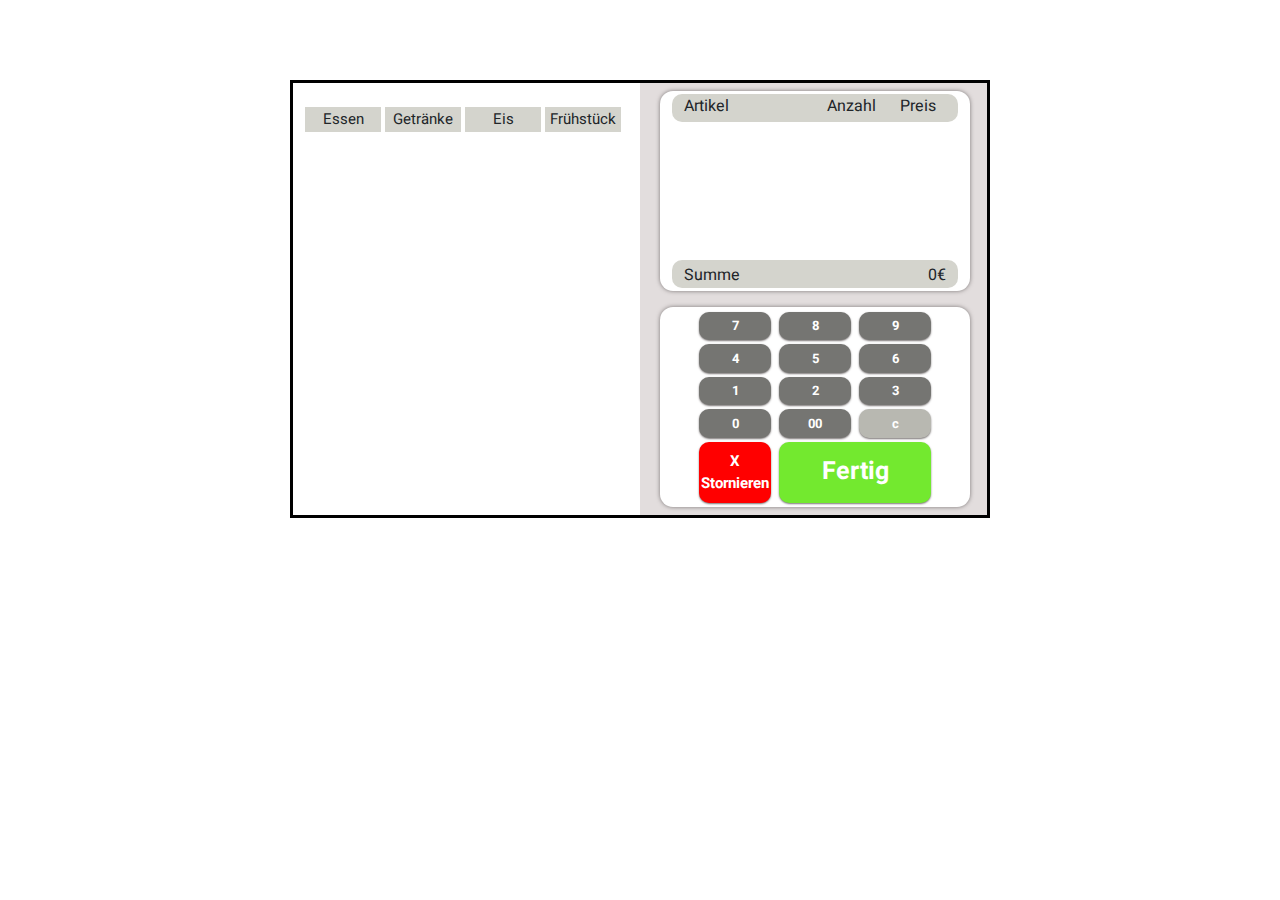
<file: index.html>
<!DOCTYPE html>
<html lang="de">
<head>
    <meta charset="UTF-8">
    <meta http-equiv="X-UA-Compatible" content="IE=edge">
    <meta name="viewport" content="width=device-width, initial-scale=1.0">
    <link href="bootstrap.min.css" rel="stylesheet">
    <script src="bootstrap.bundle.min.js"></script>
    <link rel="preconnect" href="https://fonts.googleapis.com">
<link rel="preconnect" href="https://fonts.gstatic.com" crossorigin>
<link href="https://fonts.googleapis.com/css2?family=Heebo&family=Playpen+Sans&family=Roboto:wght@400;500&display=swap" rel="stylesheet">
    <link rel="stylesheet" href="styles.css">
    <title>Kantinenbuchungen</title>
</head>
<body>
    <div class="container">
        <div class="row">
            <!------------------------------ left side ------------------------------------>
            <div class="col-12 col-md-6 col-lg-6">
                <div class="left">
                    <div class="row nav">
                        <div class="nav-row">
                            <button type="button" class="btn border-0 nav-bt essen" onclick="loadFood()">Essen</button>
                            <button type="button" class="btn border-0 nav-bt drink" onclick="loadDrink()">Getränke</button>
                            <button type="button" class="btn border-0 nav-bt eis" onclick="loadIce()">Eis</button>
                            <button type="button" class="btn border-0 nav-bt bf" onclick="loadBreakFast()">Frühstück</button>
                        </div>
                    </div>
                    <div class="row">
                        <div class= "col-4 col-lg-6 grid foods" id="food_drinks">
                            <!-- render foods here -->
                        </div>
                    </div>
                </div>
            </div>
            <!-------------------------------- right side --------------------------------->
            <div class="col-12 col-md-6 col-lg-6 ">
                <div class="row right">
                    <div class="row right-up">
                        <!------- title of right side ---------->
                        <div class="row r-up right-up-row" id="right-up-1">
                            <div class="col-6 col-md-6 col-lg-6">
                                <p>Artikel</p>
                            </div>
                            <div class="col-6 col-md-6 col-lg-6">
                                <div class="row grid-2">
                                    <p>Anzahl</p>
                                    <p>Preis</p>
                                </div>  
                            </div>
                        </div>
                        <!-------- ordered foods display here --------->
                        <div class="row" id="right-up-2">
                            <!-- add id=data_save for delete Button -->
                            <div class="ordered-foods" id="data_save">
                                <!-- render ordered foods here -->
                            </div>
                        </div>
                        <!----------- display Total Price here --------->
                        <div class="row r-up right-up-row" id="right-up-3">
                            <div id="right-up-4">
                                <p class="sum">Summe</p>
                                <p class="sum-price">0€</p>
                            </div>
                        </div>
                    </div>
                        <!---------------- Calculate area ---------------->
                    <div class="row right-down">
                        <div class="container-2">
                            <div class="grid-3">
                                <button type="button" class="btn btn-num seven">7</button>
                                <button type="button" class="btn btn-num eight">8</button>
                                <button type="button" class="btn btn-num nine">9</button>
                                <button type="button" class="btn btn-num four">4</button>
                                <button type="button" class="btn btn-num five">5</button>
                                <button type="button" class="btn btn-num six">6</button>
                                <button type="button" class="btn btn-num one">1</button>
                                <button type="button" class="btn btn-num two" id="two" onclick=changeNumberOfFoodsCalTwo()>2</button>
                                <button type="button" class="btn btn-num three">3</button>
                                <button type="button" class="btn btn-num zero">0</button>
                                <button type="button" class="btn btn-num doublezero">00</button>
                                <button type="button" class="btn btn-num c" id="c">c</button>
                                <!------------- delete button ------------>
                                <button type="button" class="btn btn-num delete" id="del" onclick= del()><a class="del" href="">X<br><span>Stornieren</span></a></button>
                                <!---------- purchased button ------------>
                                <button type="submit" class="btn btn-num done" id="done" onclick= openPopup()>Fertig</button>
                            </div>
                            
                            <!---------------------------- popup message ---------------------------->
                            <div class="popup" id="popup">
                                <h2 class="pb-3">Wollen Sie wirklich, dass dieser Bestellung aufgegeben wird?</h2>
                                <p class="sumPopup-item pb-2"></p>
                                <p class="sumPopup pb-2">Gesamtsumme: 0€</p>
                                <button type="button" class="btn btn-ok"><a href="">Ja</a></button>
                                <button type="button" class="btn btn-cancle" onclick= closePopup()>Nein</button>
                            </div>
                        </div>
                    </div>
                </div>
            </div>
        </div>
    </div>
    <script src="script.js"></script>
</body>
</html>
</file>
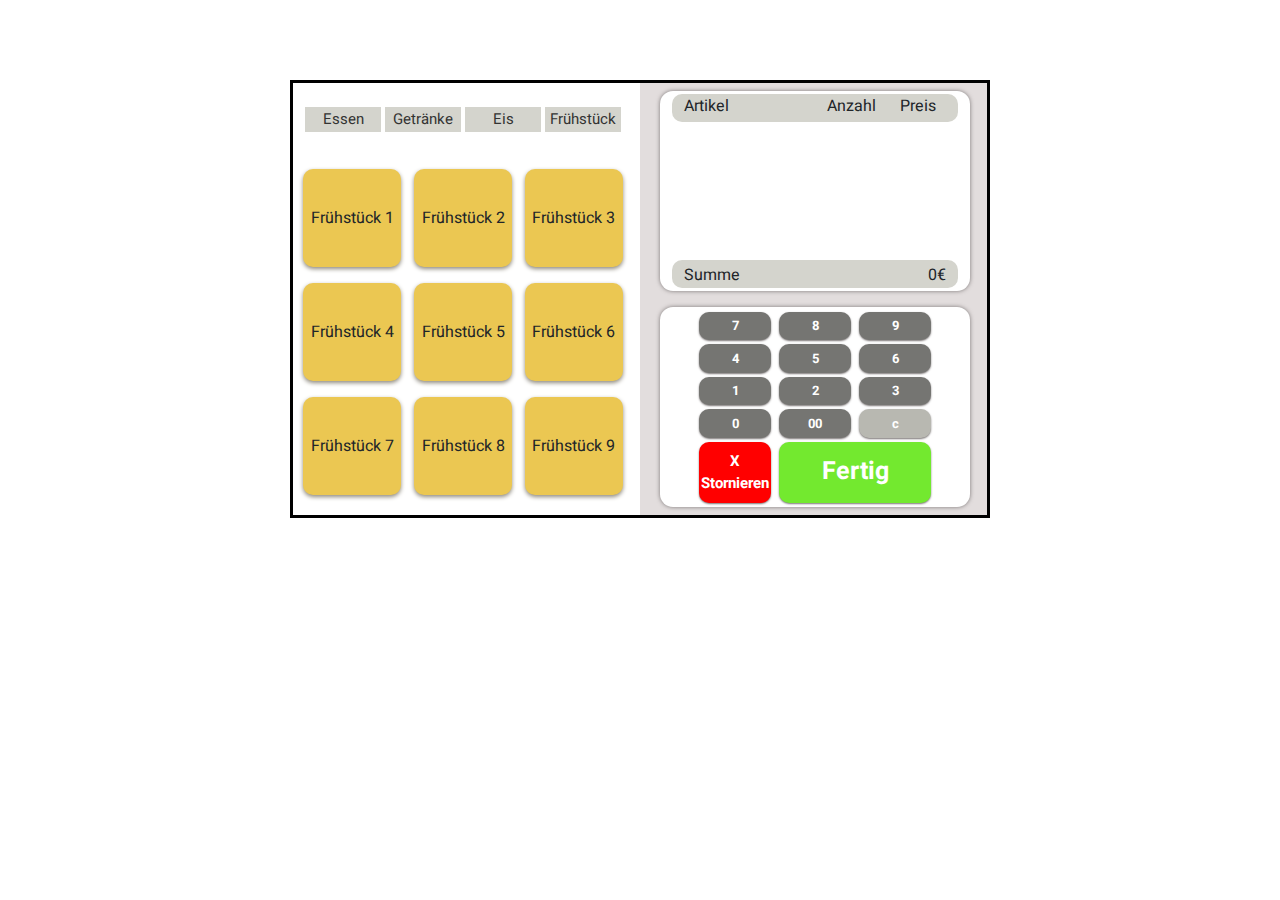
<file: breakfast.html>
<!DOCTYPE html>
<html lang="de">
<head>
    <meta charset="UTF-8">
    <meta http-equiv="X-UA-Compatible" content="IE=edge">
    <meta name="viewport" content="width=device-width, initial-scale=1.0">
    <link href="bootstrap.min.css" rel="stylesheet">
    <script src="bootstrap.bundle.min.js"></script>
    <link rel="preconnect" href="https://fonts.googleapis.com">
<link rel="preconnect" href="https://fonts.gstatic.com" crossorigin>
<link href="https://fonts.googleapis.com/css2?family=Heebo&family=Playpen+Sans&family=Roboto:wght@400;500&display=swap" rel="stylesheet">
    <link rel="stylesheet" href="styles.css">
    <title>Kantinenbuchungen</title>
</head>
<body>
    <div class="container">
        <div class="row">
            <!------------------------------ left side ------------------------------------>
            <div class="col-12 col-md-6 col-lg-6">
                <div class="left">
                    <div class="row nav">
                        <div class="nav-row">
                            <button type="button" class="btn border-0 nav-bt essen"><a href="food.html">Essen</a></button>
                            <button type="button" class="btn border-0 nav-bt drink"><a href="index.html" class="drink">Getränke</a></button>
                            <button type="button" class="btn border-0 nav-bt eis"><a href="ice.html" class="eis">Eis</a></button>
                            <button type="button" class="btn border-0 nav-bt bf"><a href="breakfast.html" class="bf">Frühstück</a></button>
                        </div>
                    </div>
                    <div class="row">
                        <div class= "col-4 col-lg-6 grid" id="food_drinks">
                            <button type="button" class="btn food">Frühstück 1</button>
                            <button type="button" class="btn food">Frühstück 2</button>
                            <button type="button" class="btn food">Frühstück 3</button>
                            <button type="button" class="btn food">Frühstück 4</button>
                            <button type="button" class="btn food">Frühstück 5</button>
                            <button type="button" class="btn food">Frühstück 6</button>
                            <button type="button" class="btn food">Frühstück 7</button>
                            <button type="button" class="btn food">Frühstück 8</button>
                            <button type="button" class="btn food">Frühstück 9</button>
                        </div>
                </div>
                </div>
            </div>
            <!-------------------------------- right side --------------------------------->
            <div class="col-12 col-md-6 col-lg-6 ">
                <div class="row right">
                    <div class="row right-up">
                        <!------- title of right side ---------->
                        <div class="row r-up right-up-row" id="right-up-1">
                            <div class="col-6 col-md-6 col-lg-6">
                                <p>Artikel</p>
                            </div>
                            <div class="col-6 col-md-6 col-lg-6">
                                <div class="row grid-2">
                                    <p>Anzahl</p>
                                    <p>Preis</p>
                                </div>  
                            </div>
                        </div>
                         <!-------- ordered foods display here --------->
                        <!-------- ordered foods display here --------->
                        <div class="row" id="right-up-2">
                            <!-- add id=data_save for delete Button -->
                            <div class="ordered-foods" id="data_save">
                                <!-- render ordered foods here -->
                            </div>
                        </div>
                        <!----------- display Total Price here --------->
                        <div class="row r-up right-up-row" id="right-up-3">
                            <div id="right-up-4">
                                <p class="sum">Summe</p>
                                <p class="sum-price">0€</p>
                            </div>
                        </div>
                    </div>
                        <!---------------- Calculate area ---------------->
                    <div class="row right-down">
                        <div class="container-2">
                            <div class="grid-3">
                                <button type="button" class="btn btn-num seven">7</button>
                                <button type="button" class="btn btn-num eight">8</button>
                                <button type="button" class="btn btn-num nine">9</button>
                                <button type="button" class="btn btn-num four">4</button>
                                <button type="button" class="btn btn-num five">5</button>
                                <button type="button" class="btn btn-num six">6</button>
                                <button type="button" class="btn btn-num one">1</button>
                                <button type="button" class="btn btn-num two">2</button>
                                <button type="button" class="btn btn-num three">3</button>
                                <button type="button" class="btn btn-num zero">0</button>
                                <button type="button" class="btn btn-num doublezero">00</button>
                                <button type="button" class="btn btn-num c" id="c">c</button>
                                <!------------- delete button ------------>
                                <button type="button" class="btn btn-num delete" id="del" onclick= del()><a class="del" href="">X<br><span>Stornieren</span></a></button>
                                <!---------- purchased button ------------>
                                <button type="submit" class="btn btn-num done" id="done" onclick= openPopup()>Fertig</button>
                            </div>
                           <!---------------------------- popup message ---------------------------->
                           <div class="popup" id="popup">
                                <h2 class="pb-3">Wollen Sie wirklich, dass dieser Bestellung aufgegeben wird?</h2>
                                <p class="sumPopup-item pb-2"></p>
                                <p class="sumPopup pb-2">Gesamtsumme: 0€</p>
                                <button type="button" class="btn btn-ok"><a href="">Ja</a></button>
                                <button type="button" class="btn btn-cancle" onclick= closePopup()>Nein</button>
                            </div>
                        </div>
                    </div>
                </div>
            </div>
        </div>
    </div>
    <script src="script.js"></script>
</body>
</html>
</file>
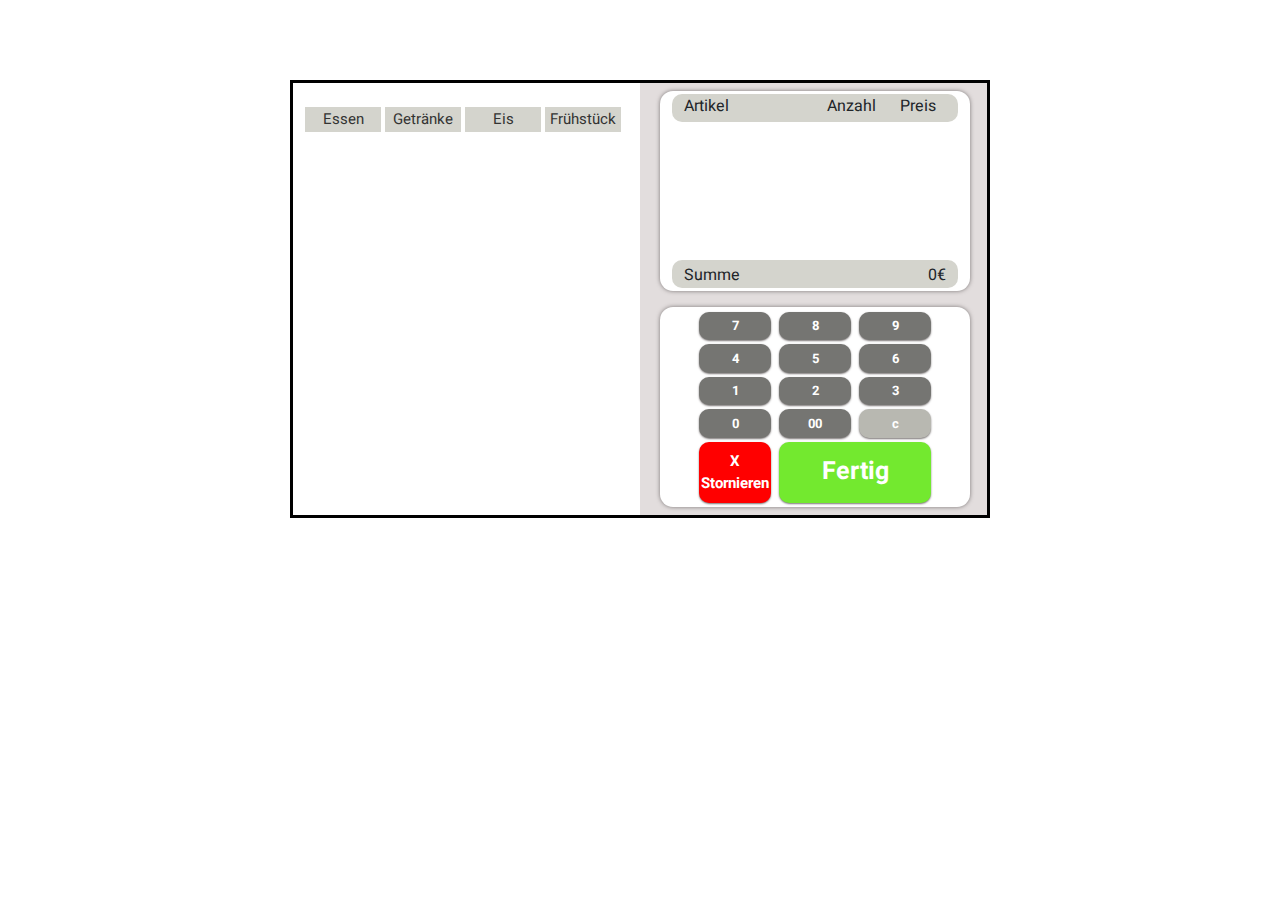
<file: drinks.html>
<!DOCTYPE html>
<html lang="de">
<head>
    <meta charset="UTF-8">
    <meta http-equiv="X-UA-Compatible" content="IE=edge">
    <meta name="viewport" content="width=device-width, initial-scale=1.0">
    <link href="bootstrap.min.css" rel="stylesheet">
    <script src="bootstrap.bundle.min.js"></script>
    <link rel="preconnect" href="https://fonts.googleapis.com">
<link rel="preconnect" href="https://fonts.gstatic.com" crossorigin>
<link href="https://fonts.googleapis.com/css2?family=Heebo&family=Playpen+Sans&family=Roboto:wght@400;500&display=swap" rel="stylesheet">
    <link rel="stylesheet" href="styles.css">
    <title>Kantinenbuchungen</title>
</head>
<body>
    <div class="container">
        <div class="row">
            <!------------------------------ left side ------------------------------------>
            <div class="col-12 col-md-6 col-lg-6">
                <div class="left">
                    <div class="row nav">
                        <div class="nav-row">
                            <button type="button" class="btn border-0 nav-bt essen"><a href="food.html">Essen</a></button>
                            <button type="button" class="btn border-0 nav-bt drink"><a href="drinks.html">Getränke</a></button>
                            <button type="button" class="btn border-0 nav-bt eis"><a href="ice.html">Eis</a></button>
                            <button type="button" class="btn border-0 nav-bt bf"><a href="breakfast.html">Frühstück</a></button>
                        </div>
                    </div>
                    <div class="row">
                        <div class= "col-4 col-lg-6 grid foods" id="food_drinks">
                            <!-- render foods here -->
                        </div>
                    </div>
                </div>
            </div>
            <!-------------------------------- right side --------------------------------->
            <div class="col-12 col-md-6 col-lg-6 ">
                <div class="row right">
                    <div class="row right-up">
                        <!------- title of right side ---------->
                        <div class="row r-up right-up-row" id="right-up-1">
                            <div class="col-6 col-md-6 col-lg-6">
                                <p>Artikel</p>
                            </div>
                            <div class="col-6 col-md-6 col-lg-6">
                                <div class="row grid-2">
                                    <p>Anzahl</p>
                                    <p>Preis</p>
                                </div>  
                            </div>
                        </div>
                        <!-------- ordered foods display here --------->
                        <div class="row" id="right-up-2">
                            <!-- add id=data_save for delete Button -->
                            <div class="ordered-foods" id="data_save">
                                <!-- render ordered foods here -->
                            </div>
                        </div>
                        <!----------- display Total Price here --------->
                        <div class="row r-up right-up-row" id="right-up-3">
                            <div id="right-up-4">
                                <p class="sum">Summe</p>
                                <p class="sum-price">0€</p>
                            </div>
                        </div>
                    </div>
                        <!---------------- Calculate area ---------------->
                    <div class="row right-down">
                        <div class="container-2">
                            <div class="grid-3">
                                <button type="button" class="btn btn-num seven">7</button>
                                <button type="button" class="btn btn-num eight">8</button>
                                <button type="button" class="btn btn-num nine">9</button>
                                <button type="button" class="btn btn-num four">4</button>
                                <button type="button" class="btn btn-num five">5</button>
                                <button type="button" class="btn btn-num six">6</button>
                                <button type="button" class="btn btn-num one">1</button>
                                <button type="button" class="btn btn-num two">2</button>
                                <button type="button" class="btn btn-num three">3</button>
                                <button type="button" class="btn btn-num zero">0</button>
                                <button type="button" class="btn btn-num doublezero">00</button>
                                <button type="button" class="btn btn-num c" id="c">c</button>
                                <!------------- delete button ------------>
                                <button type="button" class="btn btn-num delete" id="del" onclick= del()><a class="del" href="">X<br><span>Stornieren</span></a></button>
                                <!---------- purchased button ------------>
                                <button type="submit" class="btn btn-num done" id="done" onclick= openPopup()>Fertig</button>
                            </div>
                            
                            <!---------------------------- popup message ---------------------------->
                            <div class="popup" id="popup">
                                <h2 class="pb-3">Wollen Sie wirklich, dass dieser Bestellung aufgegeben wird?</h2>
                                <p class="sumPopup-item pb-2"></p>
                                <p class="sumPopup pb-2">Gesamtsumme: 0€</p>
                                <button type="button" class="btn btn-ok"><a href="">Ja</a></button>
                                <button type="button" class="btn btn-cancle" onclick= closePopup()>Nein</button>
                            </div>
                        </div>
                    </div>
                </div>
            </div>
        </div>
    </div>
    <script src="script.js"></script>
</body>
</html>
</file>
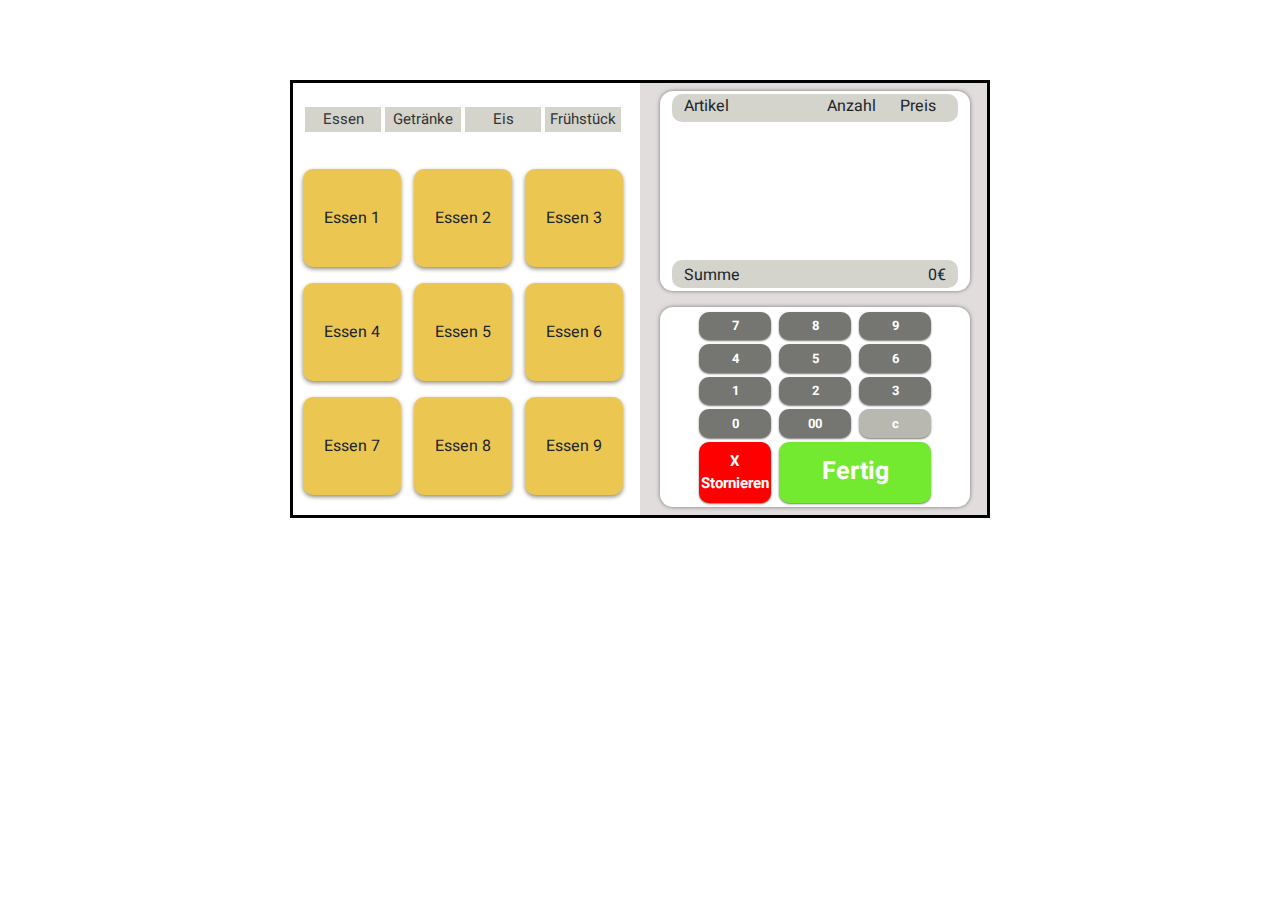
<file: food.html>
<!DOCTYPE html>
<html lang="de">
<head>
    <meta charset="UTF-8">
    <meta http-equiv="X-UA-Compatible" content="IE=edge">
    <meta name="viewport" content="width=device-width, initial-scale=1.0">
    <link href="bootstrap.min.css" rel="stylesheet">
    <script src="bootstrap.bundle.min.js"></script>
    <link rel="preconnect" href="https://fonts.googleapis.com">
<link rel="preconnect" href="https://fonts.gstatic.com" crossorigin>
<link href="https://fonts.googleapis.com/css2?family=Heebo&family=Playpen+Sans&family=Roboto:wght@400;500&display=swap" rel="stylesheet">
    <link rel="stylesheet" href="styles.css">
    <title>Kantinenbuchungen</title>
</head>
<body>
    <div class="container">
        <div class="row">
            <!------------------------------ left side ------------------------------------>
            <div class="col-12 col-md-6 col-lg-6">
                <div class="left">
                    <div class="row nav">
                        <div class="nav-row">
                            <button type="button" class="btn border-0 nav-bt essen"><a href="food.html">Essen</a></button>
                            <button type="button" class="btn border-0 nav-bt drink"><a href="index.html" class="drink">Getränke</a></button>
                            <button type="button" class="btn border-0 nav-bt eis"><a href="ice.html" class="eis">Eis</a></button>
                            <button type="button" class="btn border-0 nav-bt bf"><a href="breakfast.html" class="bf">Frühstück</a></button>
                        </div>
                    </div>
                    <div class="row">
                        <div class= "col-4 col-lg-6 grid" id="food_drinks">
                            <button type="button" class="btn food">Essen 1</button>
                            <button type="button" class="btn food">Essen 2</button>
                            <button type="button" class="btn food">Essen 3</button>
                            <button type="button" class="btn food">Essen 4</button>
                            <button type="button" class="btn food">Essen 5</button>
                            <button type="button" class="btn food">Essen 6</button>
                            <button type="button" class="btn food">Essen 7</button>
                            <button type="button" class="btn food">Essen 8</button>
                            <button type="button" class="btn food">Essen 9</button>
                        </div>
                </div>
                </div>
            </div>
            <!-------------------------------- right side --------------------------------->
            <div class="col-12 col-md-6 col-lg-6 ">
                <div class="row right">
                    <div class="row right-up">
                        <!------- title of right side ---------->
                        <div class="row r-up right-up-row" id="right-up-1">
                            <div class="col-6 col-md-6 col-lg-6">
                                <p>Artikel</p>
                            </div>
                            <div class="col-6 col-md-6 col-lg-6">
                                <div class="row grid-2">
                                    <p>Anzahl</p>
                                    <p>Preis</p>
                                </div>  
                            </div>
                        </div>
                         <!-------- ordered foods display here --------->
                        <!-------- ordered foods display here --------->
                        <div class="row" id="right-up-2">
                            <!-- add id=data_save for delete Button -->
                            <div class="ordered-foods" id="data_save">
                                <!-- render ordered foods here -->
                            </div>
                        </div>
                        <!----------- display Total Price here --------->
                        <div class="row r-up right-up-row" id="right-up-3">
                            <div id="right-up-4">
                                <p class="sum">Summe</p>
                                <p class="sum-price">0€</p>
                            </div>
                        </div>
                    </div>
                        <!---------------- Calculate area ---------------->
                    <div class="row right-down">
                        <div class="container-2">
                            <div class="grid-3">
                                <button type="button" class="btn btn-num seven">7</button>
                                <button type="button" class="btn btn-num eight">8</button>
                                <button type="button" class="btn btn-num nine">9</button>
                                <button type="button" class="btn btn-num four">4</button>
                                <button type="button" class="btn btn-num five">5</button>
                                <button type="button" class="btn btn-num six">6</button>
                                <button type="button" class="btn btn-num one">1</button>
                                <button type="button" class="btn btn-num two">2</button>
                                <button type="button" class="btn btn-num three">3</button>
                                <button type="button" class="btn btn-num zero">0</button>
                                <button type="button" class="btn btn-num doublezero">00</button>
                                <button type="button" class="btn btn-num c" id="c">c</button>
                                <!------------- delete button ------------>
                                <button type="button" class="btn btn-num delete" id="del" onclick= del()><a class="del" href="">X<br><span>Stornieren</span></a></button>
                                <!---------- purchased button ------------>
                                <button type="submit" class="btn btn-num done" id="done" onclick= openPopup()>Fertig</button>
                            </div>
                           <!---------------------------- popup message ---------------------------->
                           <div class="popup" id="popup">
                                <h2 class="pb-3">Wollen Sie wirklich, dass dieser Bestellung aufgegeben wird?</h2>
                                <p class="sumPopup-item pb-2"></p>
                                <p class="sumPopup pb-2">Gesamtsumme: 0€</p>
                                <button type="button" class="btn btn-ok"><a href="">Ja</a></button>
                                <button type="button" class="btn btn-cancle" onclick= closePopup()>Nein</button>
                            </div>
                        </div>
                    </div>
                </div>
            </div>
        </div>
    </div>
    <script src="script.js"></script>
</body>
</html>
</file>
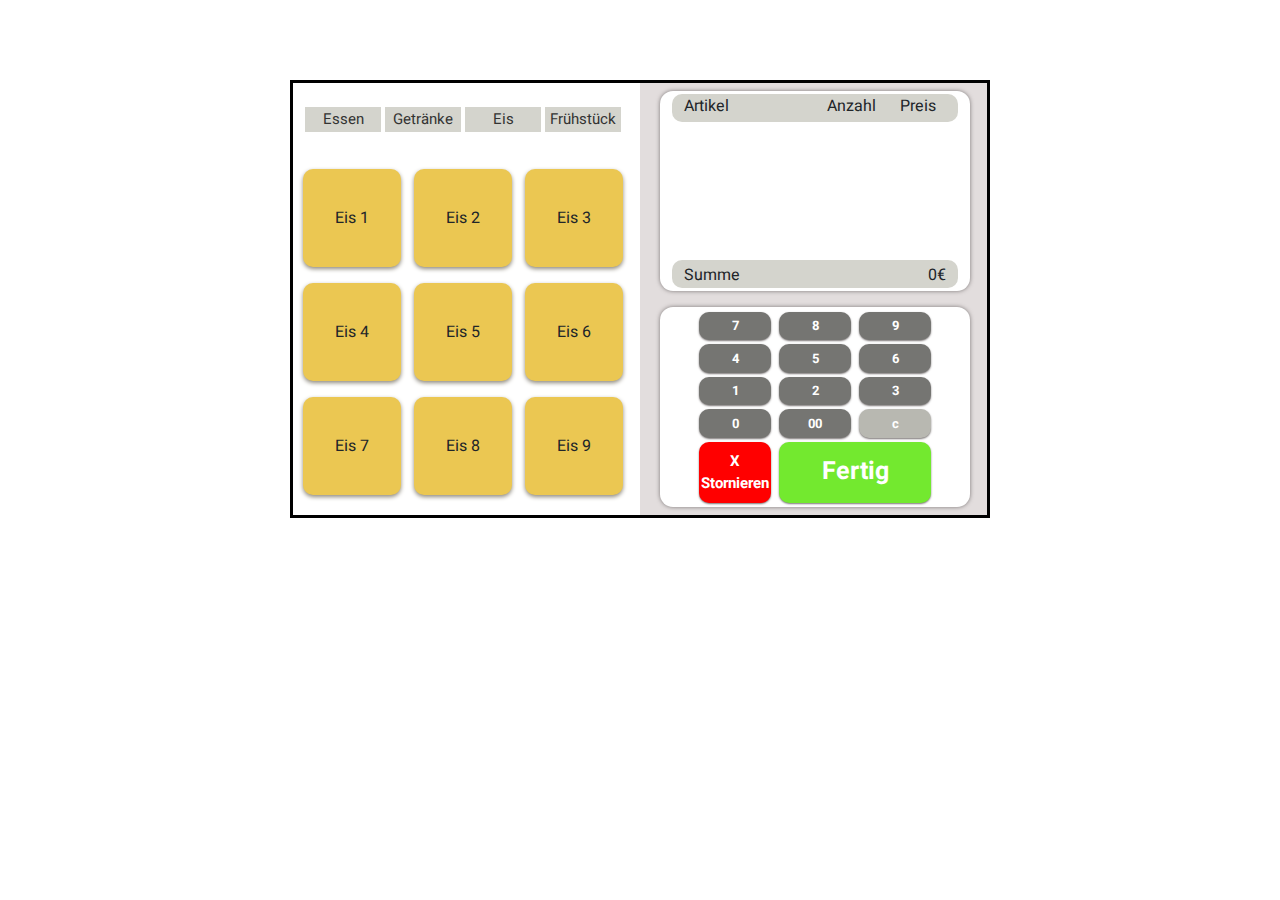
<file: ice.html>
<!DOCTYPE html>
<html lang="de">
<head>
    <meta charset="UTF-8">
    <meta http-equiv="X-UA-Compatible" content="IE=edge">
    <meta name="viewport" content="width=device-width, initial-scale=1.0">
    <link href="bootstrap.min.css" rel="stylesheet">
    <script src="bootstrap.bundle.min.js"></script>
    <link rel="preconnect" href="https://fonts.googleapis.com">
<link rel="preconnect" href="https://fonts.gstatic.com" crossorigin>
<link href="https://fonts.googleapis.com/css2?family=Heebo&family=Playpen+Sans&family=Roboto:wght@400;500&display=swap" rel="stylesheet">
    <link rel="stylesheet" href="styles.css">
    <title>Kantinenbuchungen</title>
</head>
<body>
    <div class="container">
        <div class="row">
            <!------------------------------ left side ------------------------------------>
            <div class="col-12 col-md-6 col-lg-6">
                <div class="left">
                    <div class="row nav">
                        <div class="nav-row">
                            <button type="button" class="btn border-0 nav-bt essen"><a href="food.html">Essen</a></button>
                            <button type="button" class="btn border-0 nav-bt drink"><a href="index.html" class="drink">Getränke</a></button>
                            <button type="button" class="btn border-0 nav-bt eis"><a href="ice.html" class="eis">Eis</a></button>
                            <button type="button" class="btn border-0 nav-bt bf"><a href="breakfast.html" class="bf">Frühstück</a></button>
                        </div>
                    </div>
                    <div class="row">
                        <div class= "col-4 col-lg-6 grid" id="food_drinks">
                            <button type="button" class="btn food">Eis 1</button>
                            <button type="button" class="btn food">Eis 2</button>
                            <button type="button" class="btn food">Eis 3</button>
                            <button type="button" class="btn food">Eis 4</button>
                            <button type="button" class="btn food">Eis 5</button>
                            <button type="button" class="btn food">Eis 6</button>
                            <button type="button" class="btn food">Eis 7</button>
                            <button type="button" class="btn food">Eis 8</button>
                            <button type="button" class="btn food">Eis 9</button>
                        </div>
                </div>
                </div>
            </div>
            <!-------------------------------- right side --------------------------------->
            <div class="col-12 col-md-6 col-lg-6 ">
                <div class="row right">
                    <div class="row right-up">
                        <!------- title of right side ---------->
                        <div class="row r-up right-up-row" id="right-up-1">
                            <div class="col-6 col-md-6 col-lg-6">
                                <p>Artikel</p>
                            </div>
                            <div class="col-6 col-md-6 col-lg-6">
                                <div class="row grid-2">
                                    <p>Anzahl</p>
                                    <p>Preis</p>
                                </div>  
                            </div>
                        </div>
                         <!-------- ordered foods display here --------->
                        <!-------- ordered foods display here --------->
                        <div class="row" id="right-up-2">
                            <!-- add id=data_save for delete Button -->
                            <div class="ordered-foods" id="data_save">
                                <!-- render ordered foods here -->
                            </div>
                        </div>
                        <!----------- display Total Price here --------->
                        <div class="row r-up right-up-row" id="right-up-3">
                            <div id="right-up-4">
                                <p class="sum">Summe</p>
                                <p class="sum-price">0€</p>
                            </div>
                        </div>
                    </div>
                        <!---------------- Calculate area ---------------->
                    <div class="row right-down">
                        <div class="container-2">
                            <div class="grid-3">
                                <button type="button" class="btn btn-num seven">7</button>
                                <button type="button" class="btn btn-num eight">8</button>
                                <button type="button" class="btn btn-num nine">9</button>
                                <button type="button" class="btn btn-num four">4</button>
                                <button type="button" class="btn btn-num five">5</button>
                                <button type="button" class="btn btn-num six">6</button>
                                <button type="button" class="btn btn-num one">1</button>
                                <button type="button" class="btn btn-num two">2</button>
                                <button type="button" class="btn btn-num three">3</button>
                                <button type="button" class="btn btn-num zero">0</button>
                                <button type="button" class="btn btn-num doublezero">00</button>
                                <button type="button" class="btn btn-num c" id="c">c</button>
                                <!------------- delete button ------------>
                                <button type="button" class="btn btn-num delete" id="del" onclick= del()><a class="del" href="">X<br><span>Stornieren</span></a></button>
                                <!---------- purchased button ------------>
                                <button type="submit" class="btn btn-num done" id="done" onclick= openPopup()>Fertig</button>
                            </div>
                           <!---------------------------- popup message ---------------------------->
                           <div class="popup" id="popup">
                                <h2 class="pb-3">Wollen Sie wirklich, dass dieser Bestellung aufgegeben wird?</h2>
                                <p class="sumPopup-item pb-2"></p>
                                <p class="sumPopup pb-2">Gesamtsumme: 0€</p>
                                <button type="button" class="btn btn-ok"><a href="">Ja</a></button>
                                <button type="button" class="btn btn-cancle" onclick= closePopup()>Nein</button>
                            </div>
                        </div>
                    </div>
                </div>
            </div>
        </div>
    </div>
    <script src="script.js"></script>
</body>
</html>
</file>
<file: styles.css>
/*--------------------- body --------------------------- */
*{
    margin: 0;
    padding: 0;
    box-sizing: border-box;
    font-family: 'Heebo', sans-serif;
 }

 /*------------------- app --------------------*/
.container {
    display: flex;
    width: 700px;
    border: 3px solid black;
    margin: 5rem auto;
    background: linear-gradient(to left, #e2dddd 50%, #ffffff 50%);
    overflow: hidden;
}


/* Responsive Container for medium devices */
@media only screen and (max-width: 767px) {
    .container {
        width: 350px;
        background: linear-gradient(to top, #e2dddd 50%, #ffffff 50%);
        
    }
}

/* Responsive Container for small devices */
@media only screen and (max-width: 700px) {
    .container {
        width: 349px;
        background: linear-gradient(to top, #e2dddd 50%, #ffffff 50%);
        
    }
}

.left {
    margin-top:1.5rem;
}

/* ------------------------- navbar ------------------------ */
.nav {
    display: flex;
    justify-content: space-evenly;
    position: absolute;
}

.nav-bt {
    padding: 1px 3px;
    margin-bottom: 0.4rem;
    background-color: rgb(212, 212, 205);
    font-size: 15px;
}
.nav-row > button {
    border-radius: 0;
    width: 76px;
}

.nav-row > button > a {
    text-decoration: none;
    color: #333;
}

.nav-row > button > a:hover {
    text-decoration: none;
    color: #333;
    transition: 0.2s;
}

/* -------------------- left side (buttons area) -------------------------- */

.grid {
    display: grid;
    grid-template-columns: 1fr 1fr 1fr;
    grid-template-rows: 1fr 1fr 1fr;
    padding: 0.5rem 0;
    margin: 2.9rem 0 0 0.25rem;
}

.food {
    width: 98px;
    height:98px;
    margin: 0.5rem 0.4rem;
    padding: 1.25rem 0.25rem;
    border-radius: 10px;
    box-shadow: 0 2px 4px rgb(143, 138, 126);
    background-color: rgb(235, 199, 82);
}
.food:hover {
    background-color: rgb(236, 190, 40);
}

/* ------------------------- right side ------------------------------- */
.right {
    height: 100%; 
    margin: 0 0rem;
}

.r-up {
    padding: 0 auto;
}

/* --------------------------- right side top ---------------------------- */
.right-up {
    width: 310px;
    height: 200px;
    background-color: white;
    border-radius: 13px;
    margin: 0.5rem 0.5rem;
    box-shadow: 0 0 4px rgb(122, 117, 117);
}

.right-up-row{
    width: 100%;
    background-color: rgb(212, 212, 205);
    border-radius: 10px;
    margin: 3px auto;
    padding: 0;
    overflow: hidden;
}

#right-up-1 {
    height: 14%;
}

#right-up-2 {
    width: 100%;
    height: 66%;
    margin: 0 auto;
    padding: 0;
}

.grid-count-price {
    display: flex;
    justify-content: space-between;
    padding-left: 2rem;
}

#right-up-3 {
    height: 14%;
}

#right-up-4{
    display: flex;
    justify-content:space-between;
    padding-top: 3px;
}

.grid-2 {
    display: grid;
    grid-template-columns: 1fr 1fr;
    grid-template-rows: 1fr;
}

/* ----------------------------- right side bottom -------------------------------- */
.right-down {
    width: 310px;
    height: 200px;
    background-color: white;
    border-radius: 13px;
    padding: 1rem auto;
    margin: 0.5rem 0.5rem;
    box-shadow: 0 0 4px rgb(122, 117, 117);
}

/*  ------------------ Calculate area --------------- */
.container-2 {
    display: flex;
    justify-content: center;
    align-items: center;
}

.grid-3 {
    display: grid;
    grid-template-columns: 1fr 1fr 1fr;
    grid-template-rows: 1fr 1fr 1fr 1fr 1fr 1fr;
    grid-template-areas: 
    "seven eight nine"
    "four five six"
    "one two three"
    "zero doublezero c"
    "delete done done"
    "delete done done";
}

.btn-num {
    display: flex;
    justify-content: center;
    align-items: center;
    padding: 4.5px 14px;
    margin: 2px 4px;
    color: #fff;
    background-color: rgb(117, 117, 114);
    border: none;
    border-radius: 10px;
    font-size: 13px;
    font-weight: bold;
    box-shadow: 0 1px 2px rgb(122, 117, 117);
}
.btn-num:hover {
    background-color: rgb(168, 168, 161);
    color:#fff
}

#c {
    background-color: rgb(184, 184, 177);
}
#c:hover {
    background-color: rgb(90, 90, 88);
    color: #fff;
}

/* ------------------- delete button -------------------- */
#del {
    background-color: red;
    grid-area: delete;
    font-size: 15px;
    padding: 2px;
}
#del:hover {
    background-color: rgb(190, 6, 6);
}

.del{
    text-decoration: none;
    color: #fff;
}
.del:hover {
    color: #fff;
}

/* ------------------ purchased button ----------------- */

#done {
    background-color: rgb(115, 233, 47);
    font-size: 25px;
    grid-area: done;
}
#done:hover {
    background-color: rgb(78, 180, 19);
    color: #fff;
}

/* --------------------------- popup message -----------------------------------*/
.popup {
    width: 340px;
    background-color: #e2dddd;
    border-radius: 8px;
    position: absolute;
    top: 50%;
    left: 50%;
    /* it will be at the Center of the Webpage first, and very small, hidden */
    transform: translate(-50%, -50%) scale(0.1);
    text-align: center;
    padding: 15px 23px 25px;
    color: #333;
    visibility: hidden;
    transition: transform 0.4s;
}

.open-popup {
    visibility: visible;
    transform: translate(-50%, -50%) scale(1);
}

.popup h2 {
    font-size: 18px;
    font-weight: bold;
}
.popup p {
    color: #333;
    font-weight: bold;
}

.btn-ok {
    background-color: rgb(115, 233, 47);
    color:#fff;
}
.btn-ok:hover {
    background-color: rgb(67, 167, 9);
    color:#fff;
}
.btn-cancle {
    background-color: rgb(248, 92, 20);
    color:#fff
}
.btn-cancle:hover {
    background-color: rgb(211, 87, 5);
    color:#fff
}

.popup > button > a {
   text-decoration: none;
   color: #fff;
}
.popup > button > a:hover {
    color: #fff;
}

/* ------------------------------------- active Nav -------------------------------------- */
  .nav-bt.active {
    background-color: rgb(236, 190, 40);;
    color: #333;
  }
</file>
